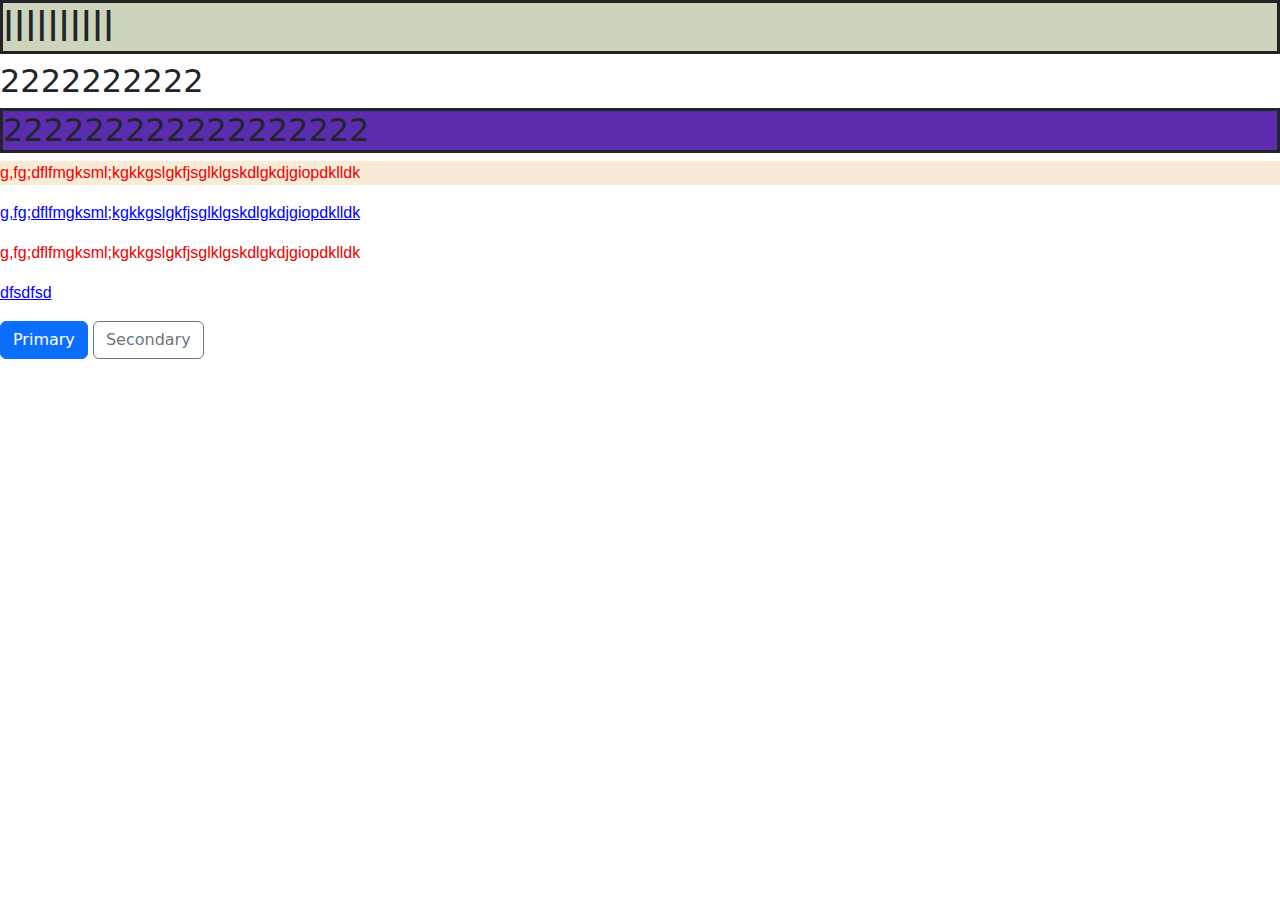
<file: index.html>
<!DOCTYPE html>
<html lang="en">
<head>
    <meta charset="UTF-8">
    <meta name="viewport" content="width=device-width, initial-scale=1.0">
    <title>Document</title>
    <link rel="stylesheet" href="style.css">
    <link href="https://cdn.jsdelivr.net/npm/bootstrap@5.3.3/dist/css/bootstrap.min.css" rel="stylesheet" integrity="sha384-QWTKZyjpPEjISv5WaRU9OFeRpok6YctnYmDr5pNlyT2bRjXh0JMhjY6hW+ALEwIH" crossorigin="anonymous">
</head>
<body>
    <h1>llllllllll</h1>
    <h2>2222222222</h2>

    <div>
        <h2>222222222222222222</h2>
        <p id="p1" class="odd">g,fg;dflfmgksml;kgkkgslgkfjsglklgskdlgkdjgiopdklldk</p>
        <p id="p2" class="even underline">g,fg;dflfmgksml;kgkkgslgkfjsglklgskdlgkdjgiopdklldk</p>
        <p id="p3" class="odd">g,fg;dflfmgksml;kgkkgslgkfjsglklgskdlgkdjgiopdklldk</p>
        <p id="hello" class="even underline">dfsdfsd</p>
    </div>
    <button type="button" class="btn btn-primary">Primary</button>
    <button type="button" class="btn btn-outline-secondary">Secondary</button>
</body>
</html>
</file>
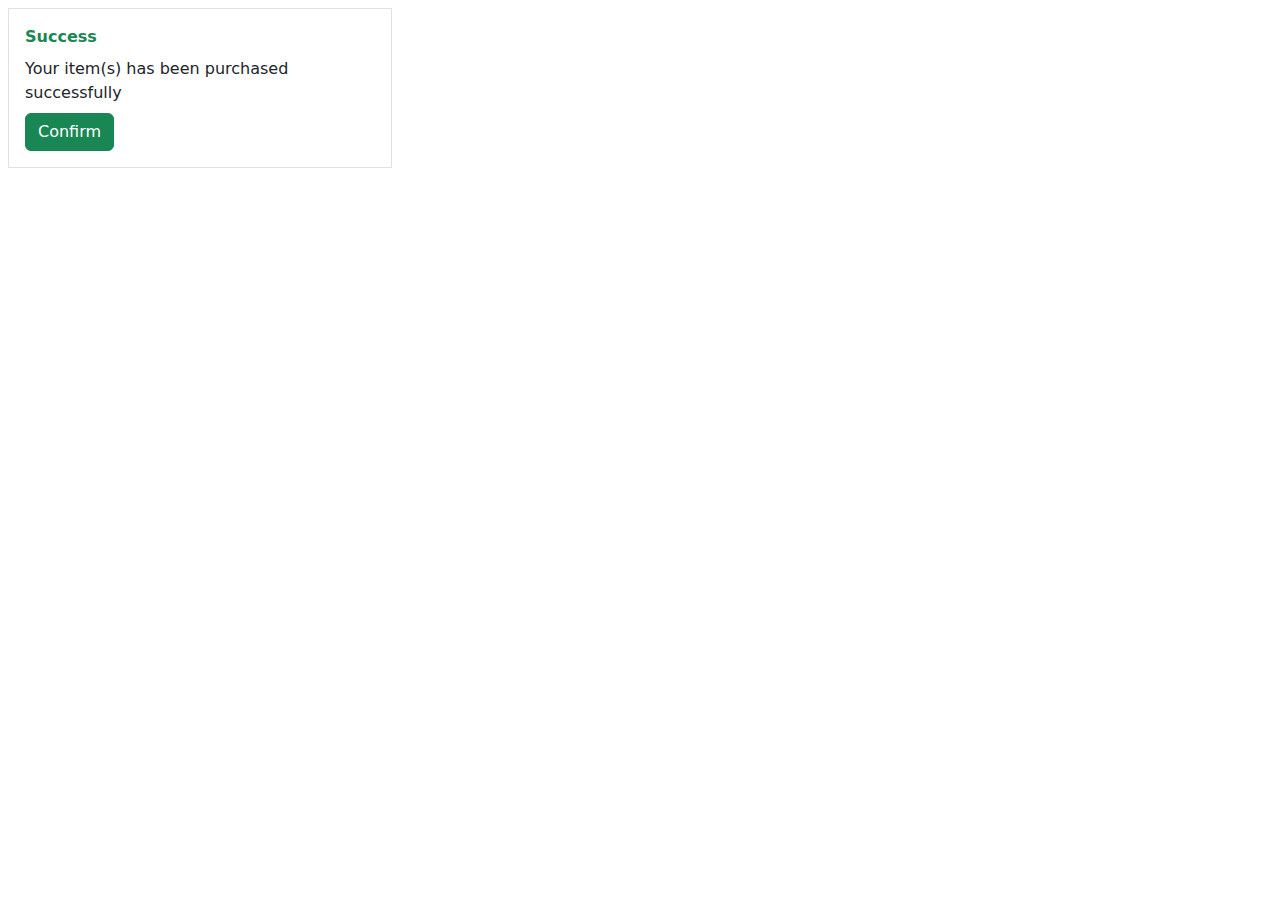
<file: 01-success-dialog.html>
<!DOCTYPE html>
<html lang="en">
  <head>
    <meta charset="UTF-8" />
    <meta name="viewport" content="width=device-width, initial-scale=1.0" />
    <title>Success Dialog</title>
    <link href="https://cdn.jsdelivr.net/npm/bootstrap@5.3.3/dist/css/bootstrap.min.css" rel="stylesheet" integrity="sha384-QWTKZyjpPEjISv5WaRU9OFeRpok6YctnYmDr5pNlyT2bRjXh0JMhjY6hW+ALEwIH" crossorigin="anonymous">
  </head>
  <body class="p-2">
  <div class="border p-3" style="max-width: 24rem;">
    <div class="text-success fw-bold">Success</div>
    <div class="my-2">Your item(s) has been purchased successfully</div>
    <button type="button" class="btn btn-success">Confirm</button>
    
  </div>

  </body>
</html>
</file>
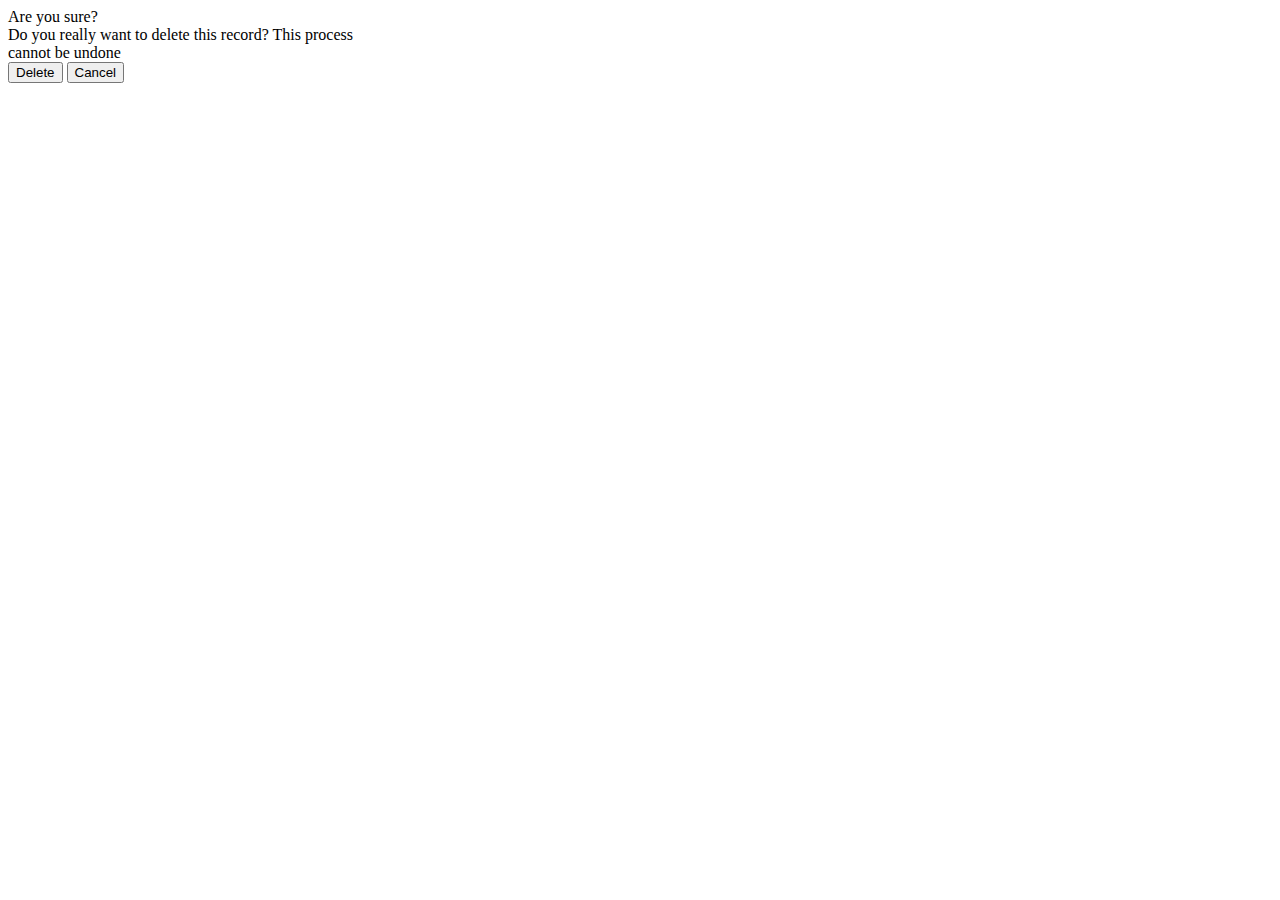
<file: 02-warning-dialog.html>
<!DOCTYPE html>
<html lang="en">
  <head>
    <meta charset="UTF-8" />
    <meta name="viewport" content="width=device-width, initial-scale=1.0" />
    <title>Warning Dialog</title>
    <link
      href="https://cdn.jsdelivr.net/npm/bootstrap@5.3.0/dist/css/bootstrap.min.css"
      rel="stylesheet"
      integrity="sha384-9ndCyUaIbzAi2FUVXJi0CjmCapSmO7SnpJef0486qhLnuZ2cdeRhO02iuK6FUUVM"
      crossorigin="anonymous"
    />
    <script
      src="https://cdn.jsdelivr.net/npm/bootstrap@5.3.0/dist/js/bootstrap.bundle.min.js"
      integrity="sha384-geWF76RCwLtnZ8qwWowPQNguL3RmwHVBC9FhGdlKrxdiJJigb/j/68SIy3Te4Bkz"
      crossorigin="anonymous"
    ></script>
  </head>
  <body class="p-2">
    <div class="border p-3" style="max-width: 24rem;">
    <div class="text-danger fw-bold">Are you sure?</div>
    <div class="my-3">
      Do you really want to delete this record? This process cannot be undone
    </div>
    <button type="button" class="btn btn-danger">Delete</button>
    <button type="button" class="btn btn-outline-secondary">Cancel</button>
    
  </div>
  </body>
</html>
</file>
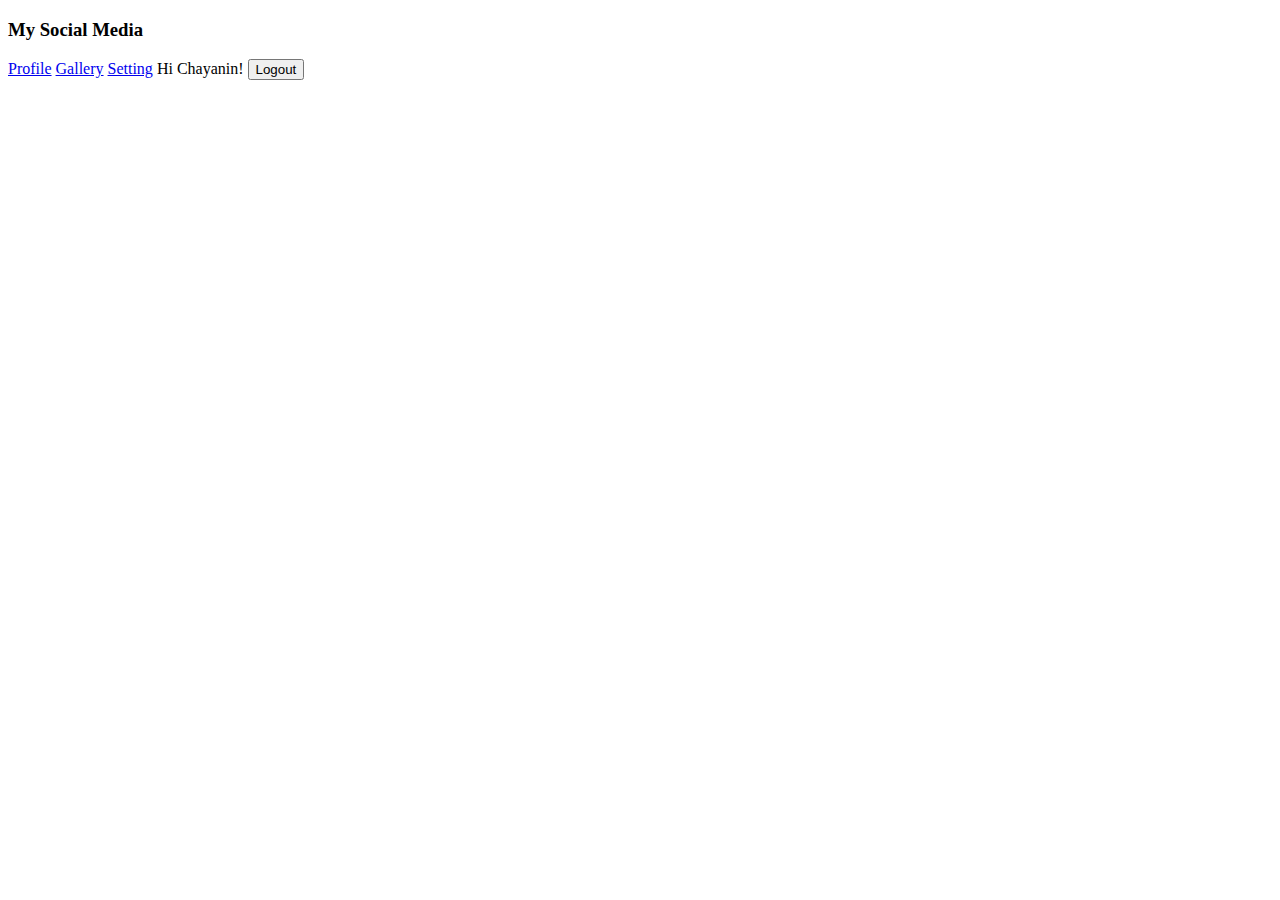
<file: 03-navbar.html>
<!DOCTYPE html>
<html lang="en">
  <head>
    <meta charset="UTF-8" />
    <meta name="viewport" content="width=device-width, initial-scale=1.0" />
    <title>Navbar</title>
    <link
      href="https://cdn.jsdelivr.net/npm/bootstrap@5.3.0/dist/css/bootstrap.min.css"
      rel="stylesheet"
      integrity="sha384-9ndCyUaIbzAi2FUVXJi0CjmCapSmO7SnpJef0486qhLnuZ2cdeRhO02iuK6FUUVM"
      crossorigin="anonymous"
    />
    <script
      src="https://cdn.jsdelivr.net/npm/bootstrap@5.3.0/dist/js/bootstrap.bundle.min.js"
      integrity="sha384-geWF76RCwLtnZ8qwWowPQNguL3RmwHVBC9FhGdlKrxdiJJigb/j/68SIy3Te4Bkz"
      crossorigin="anonymous"
    ></script>
  </head>
  <body>
    <div class="d-flex align-items-center border bg-primary p-2 gap-3 text-white">
    <h3>My Social Media</h3>
    <a href="#" class="text-white">Profile</a>
    <a href="#" class="text-white">Gallery</a>
    <a href="#" class="text-white me-auto" >Setting</a>
    <span>Hi Chayanin!</span>
    <button class="">Logout</button>
  </div>
  </body>
</html>
</file>
<file: style.css>
h1{
   border: solid;
   background-color: rgb(204, 213, 187);

}
div h2{
    border: solid;
    background-color: rgb(91, 44, 173);
 
 }

p{

    font-family: 'Segoe UI', Tahoma, Geneva, Verdana, sans-serif;
}

#p1{

    background-color: antiquewhite;
}
.odd{
    color: rgb(239, 0, 0);
}
.even{

color: blue;
}
.underline{
  text-decoration: underline;
}
</file>
